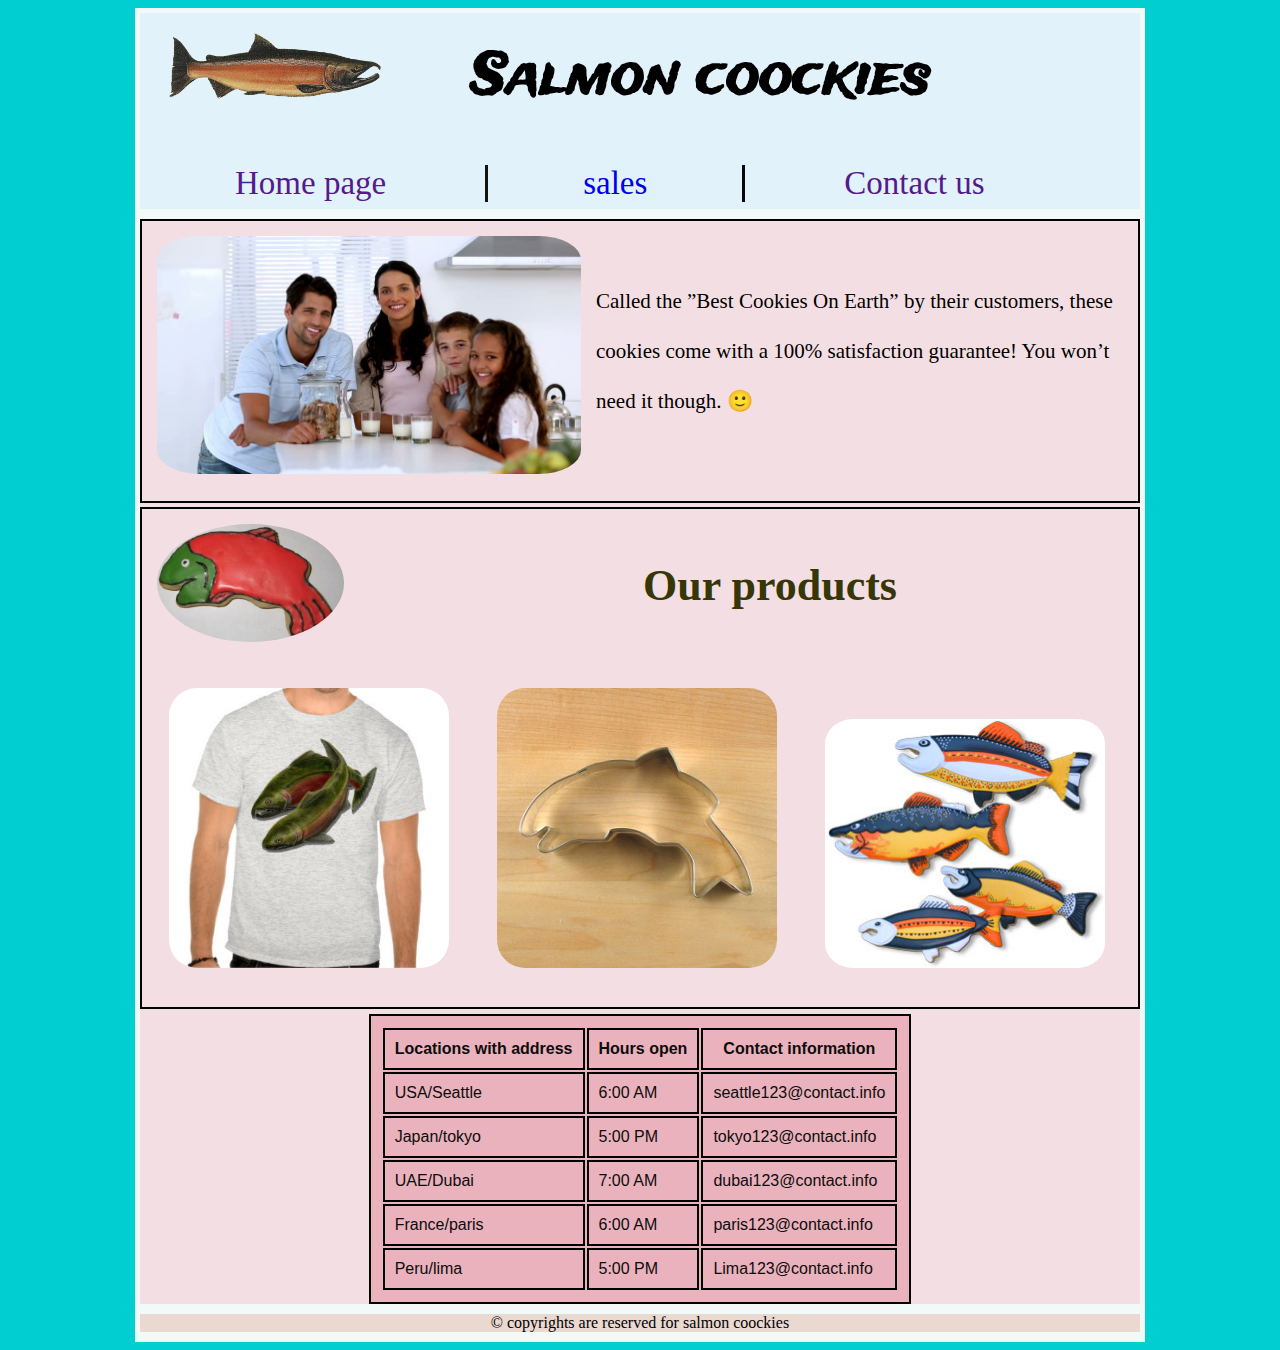
<file: index.html>
<!DOCTYPE html>
<html lang="en">

<head>
    <meta charset="UTF-8">
    <meta name="viewport" content="width=device-width, initial-scale=1.0">
    <title>Salmon coockies</title>
    <link rel="stylesheet" href="css/index.css">
    <link href="https://fonts.googleapis.com/css?family=Trade+Winds&display=swap" rel="stylesheet">

</head>

<body>
    <div id="container">
        <header>
            <div id="headlogo">
                <img id="logo" src="img/salmon.png" alt="salmon">
            <h1>Salmon coockies</h1>

            </div>
            
            <nav>
                <ul>
                    <li ><a href="">Home page</a></li>
                    <li id="li1"><a href="sales.html">sales</a></li>
                    <li><a href="">Contact us</a></li>
                </ul>
            </nav>
        </header>
        <main>
            <section id="family">
                <img src="img/family.jpg" alt="">
                <p>Called the ”Best Cookies On Earth” by their customers, these cookies come with a 100% satisfaction guarantee! You won’t need it though. 🙂</p>
            </section>
            <section id="product">
                <div id="prodiv">
                    <img id="logo2" src="img/frosted-cookie.jpg" alt="frosted-cookie">
                <h2>Our products </h2>
                </div>
                
                <img class="img2" src="img/shirt.jpg" alt="shirt">
                <img class="img2" src="img/cutter.jpeg" alt="cutter">
                <img class="img2" src="img/fish.jpg" alt="fish">
            </section>
            <section id="table">
                <table>
                    <tr>
                        <th>Locations with address</th>
                        <th>Hours open</th>
                        <th>Contact information</th>
                    </tr>
                    <tr>
                        <td>USA/Seattle</td>
                        <td>6:00 AM</td>
                        <td>seattle123@contact.info</td>
                    </tr>
                    <tr>
                        <td>Japan/tokyo</td>
                        <td>5:00 PM</td>
                        <td>tokyo123@contact.info</td>
                    </tr>
                    <tr>
                        <td>UAE/Dubai</td>
                        <td>7:00 AM</td>
                        <td>dubai123@contact.info</td>
                    </tr>
                    <tr>
                        <td>France/paris</td>
                        <td>6:00 AM</td>
                        <td>paris123@contact.info</td>
                    </tr>
                    <tr>
                        <td>Peru/lima</td>
                        <td>5:00 PM</td>
                        <td>Lima123@contact.info</td>
                    </tr>
                </table>
            </section>
        </main>
        <footer>
            <p> 
                &copy; copyrights are reserved for salmon coockies
            </p>
        </footer>
    </div>


</body>

</html>
</file>
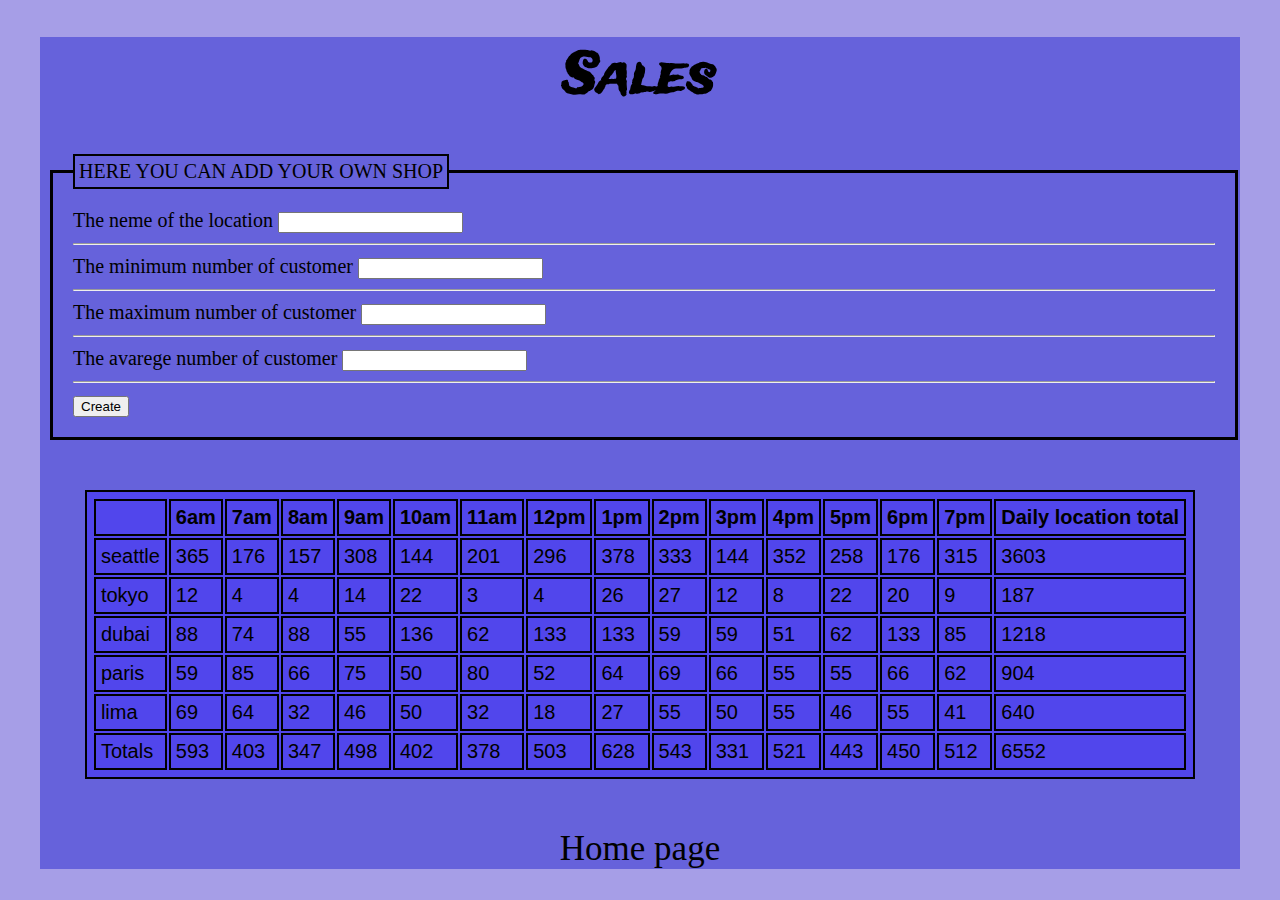
<file: sales.html>
<!DOCTYPE html>
<html lang="en">
<head>
    <meta charset="UTF-8">
    <meta name="viewport" >
    <title>Document</title>
    <link rel="stylesheet" href="css/sales.css">
    <link href="https://fonts.googleapis.com/css?family=Trade+Winds&display=swap" rel="stylesheet">
</head>
<body>
    <div id="cont">
        <h1>Sales</h1>
        <form action="" id="creatNewShop" >
            <fieldset>
                <legend>here you can add your own shop</legend>
                <label for="nameOfShop">The neme of the location </label>
                <input type="text" id="nameOfShop" maxlength="10" required minlength="4">
                <hr>
                <label for="minNumCust">The minimum number of customer</label>
                <input type="number" id="minNumCust" required ">
                <hr>
                <label for="maxNumCust">The maximum number of customer</label>
                <input type="number" id="maxNumCust" required>
                <hr>
                <label for="avgNumCust">The avarege number of customer</label>
                <input type="float" id="avgNumCust" required min="0" step="1">
                <hr>
                <input type="submit" value="Create">
            </fieldset>
        </form>
        
            <div id = "sales">
        
        
            </div>
            <a href="index.html">Home page</a></li>
    </div>


    <script src="js/app.js"></script>
</body>
</html>
</file>
<file: css/index.css>
body{
    background-color: darkturquoise;
}

#container{
width: 1000px;
margin: 0px auto;
background-color: #f1f9f9;
padding: 5px;
}
header{
    
    background-color: #e1f2fb;
}
#headlogo{
    overflow: hidden;
    padding: 15px;
}
#logo{
    width: 212px;
    margin: 5px;
    float: left;
    margin-left: 14px;
    transition: .5s ease-in-out all;
    animation: rotatelogo 2.5s ease-in-out infinite ;

}
#logo:hover{
transform: scale(.85);
}
header h1{
    float: right;
    text-align: center;
    margin-right: 194px;
    margin-top: 9px;
    font-size: 56px;
    font-family: 'Trade Winds' ;
   
}
nav{
    margin: 0px ;
    padding: 0px;
}
header ul{
    margin: 0px;
    padding: 0px;
}
header ul li{
    display: inline-block;
    list-style: none;
    position: relative;
    bottom: 7px;
}
header ul li:hover{
background-color: rgb(240, 169, 183);
}
header ul li a{
    font-size: 33px;
    margin: auto 95px;
    text-decoration: none;
}
#li1{
    border-left: 3px solid rgb(20, 19, 19);
    border-right: 3px solid rgb(8, 8, 8);
}
main{
    margin: 10px auto;
    background-color: #f3dfe3;
}
#family{
    height: 280px;
    border: 2px solid black;
    margin: 4px auto;
}
 #family img{
    width: 424px; 
    float: left;
    border-radius: 10%;
    margin: 15px;    
 }
 #family p{
     margin-top: 25px;
     position: relative;
     top: 30px;
     font-size: 21px;
     font-family: Georgia, 'Times New Roman', Times, serif;
     line-height: 50px;
 }

 #product{
     
     border: 2px solid black;
     overflow: hidden;
     padding: 5px;
    }

    #product #prodiv  h2{
        float: right;
        margin-right: 226px;
        font-size: 44px;
        color: rgb(54, 54, 6);
        
    }  

    #logo2{
        width: 187px;
        float: left;
        border-radius: 50%;
        transition: .5s all ease-in-out;
       
    }
    @keyframes rotatelogo{
        100%,0%{
            transform: rotateY(0deg);
        }
        50%{
            transform: rotatey(180deg);
        }
    }
    #prodiv{
        overflow: hidden;
        padding: 10px;
    }


    .img2{
        width: 280px;
        margin: 30px 22px;
        border-radius: 10%;
        transition: all ease-in-out .7s;
    }
    .img2:hover{
        transform: scale(.9);
    }

table{
    background-color: #e9b2bc;
    margin: 5px auto;
}
table,tr,th,td{
    border: 2px solid #000;
    padding: 10px;
    font-family: Arial, Helvetica, sans-serif;
    color: rgb(14, 12, 12);
}
 

footer{
    background-color: rgb(235, 216, 209);
}
footer p{
    margin: 5px auto;
    text-align: center;
}
</file>
<file: css/sales.css>
body{
   background-color: #a69ee7;
   
}
#cont{
    width: 1200px;
    margin: 0px auto;
    background-color: #6662db;
}
h1{
    text-align: center;
    
    font-size: 55px;
    font-family: 'Trade Winds' ;
}
table , tr ,th , td {
border: 2px solid #000000;
background-color: #5146ec;
font-size: 20px;
padding: 5px;
margin: 50px auto;
font-family: Arial, Helvetica, sans-serif;
}
a{
    display: block;
    margin: 25px auto;
    font-size: 35px;
    text-align: center;
    color: #000000;
    text-decoration: none;
}
fieldset{
    border: 3px solid #000000;
    margin-left: 10px;
    padding: 20px;
    font-size: 20px;
}
legend{
    border: 2px solid #000000;
    background-color: #6662db;
    text-transform: uppercase;
    padding: 4px;
}
</file>
